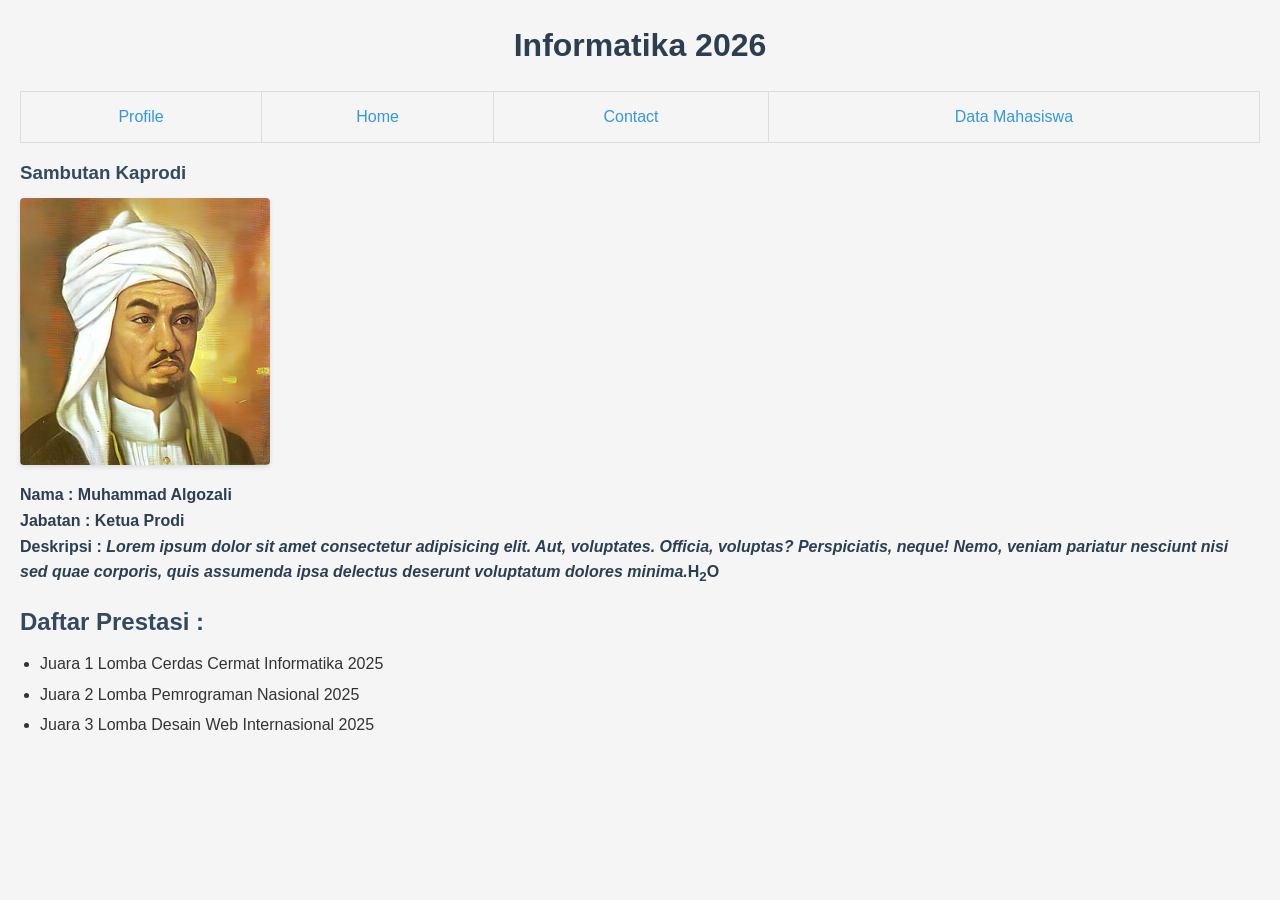
<file: index.html>
<!DOCTYPE html>
<html lang="en">
<head>
    <meta charset="UTF-8">
    <meta name="viewport" content="width=device-width, initial-scale=1.0">
<title>Informatika 2026</title>
    <link rel="stylesheet" href="aset/css/style.css">
</head>
<body>
    <h1>Informatika 2026</h1>
    <table border="1" cellspacing="0" cellpadding="10">
        <tr>
            <td><a href="profile.html">Profile</a></td>
            <td><a href="index.html">Home</a></td>
            <td><a href="contact.html">Contact</a></td>
            <td><a href="mahasiswa.html">Data Mahasiswa </a></td>
        </tr>
    </table>


    <h3>Sambutan Kaprodi</h3>
    <img src="aset/Image/kaprodi.jpg" alt="Bpk. Muhammad Algozali">
    <p>
        <b>
        Nama        : Muhammad Algozali <br>
        Jabatan     : Ketua Prodi <br>
        Deskripsi   : <i>Lorem ipsum dolor sit amet consectetur adipisicing elit. Aut, voluptates. Officia, 
        voluptas? Perspiciatis, neque! Nemo, veniam pariatur nesciunt nisi sed quae corporis, 
        quis assumenda ipsa delectus deserunt voluptatum dolores minima.</i>H<sub>2</sub>O</b>
    </p>
    <h2>Daftar Prestasi :</h2>
    <ul>
        <li>Juara 1 Lomba Cerdas Cermat Informatika 2025</li>
        <li>Juara 2 Lomba Pemrograman Nasional 2025</li>
        <li>Juara 3 Lomba Desain Web Internasional 2025 </li>
    </ul>


</body>
</html>
</file>
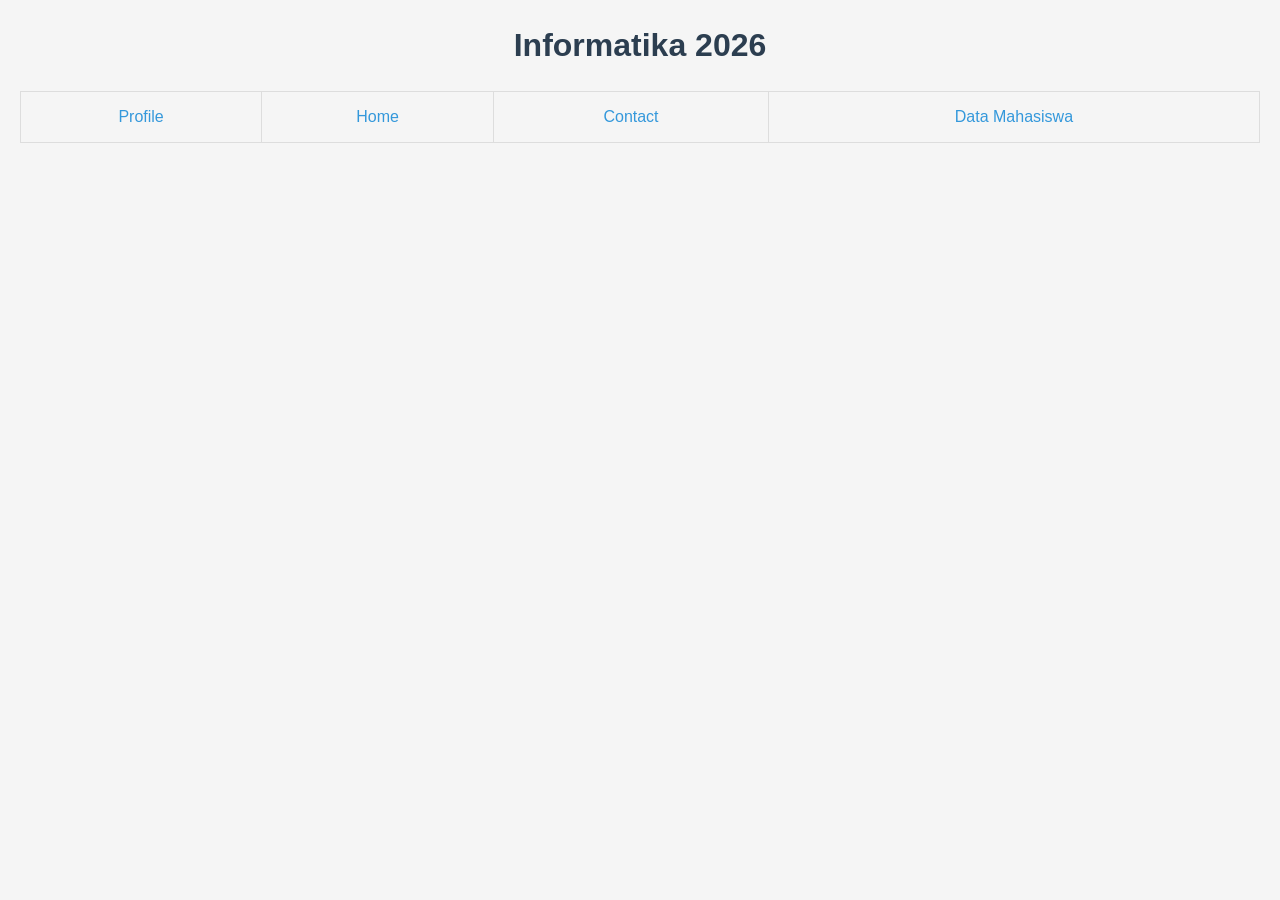
<file: contact.html>
<!DOCTYPE html>
<html lang="en">
<head>
    <meta charset="UTF-8">
    <meta name="viewport" content="width=device-width, initial-scale=1.0">
<title>Contact Informatika 2026</title>
    <link rel="stylesheet" href="aset/css/style.css">
</head>
<body>
    <h1>Informatika 2026</h1>
    <table border="1" cellspacing="0" cellpadding="10">
        <tr>
            <td><a href="profile.html">Profile</a></td>
            <td><a href="index.html">Home</a></td>
            <td><a href="contact.html">Contact</a></td>
            <td><a href="mahasiswa.html">Data Mahasiswa </a></td>
        </tr>
    </table>
</body>
</html>
</file>
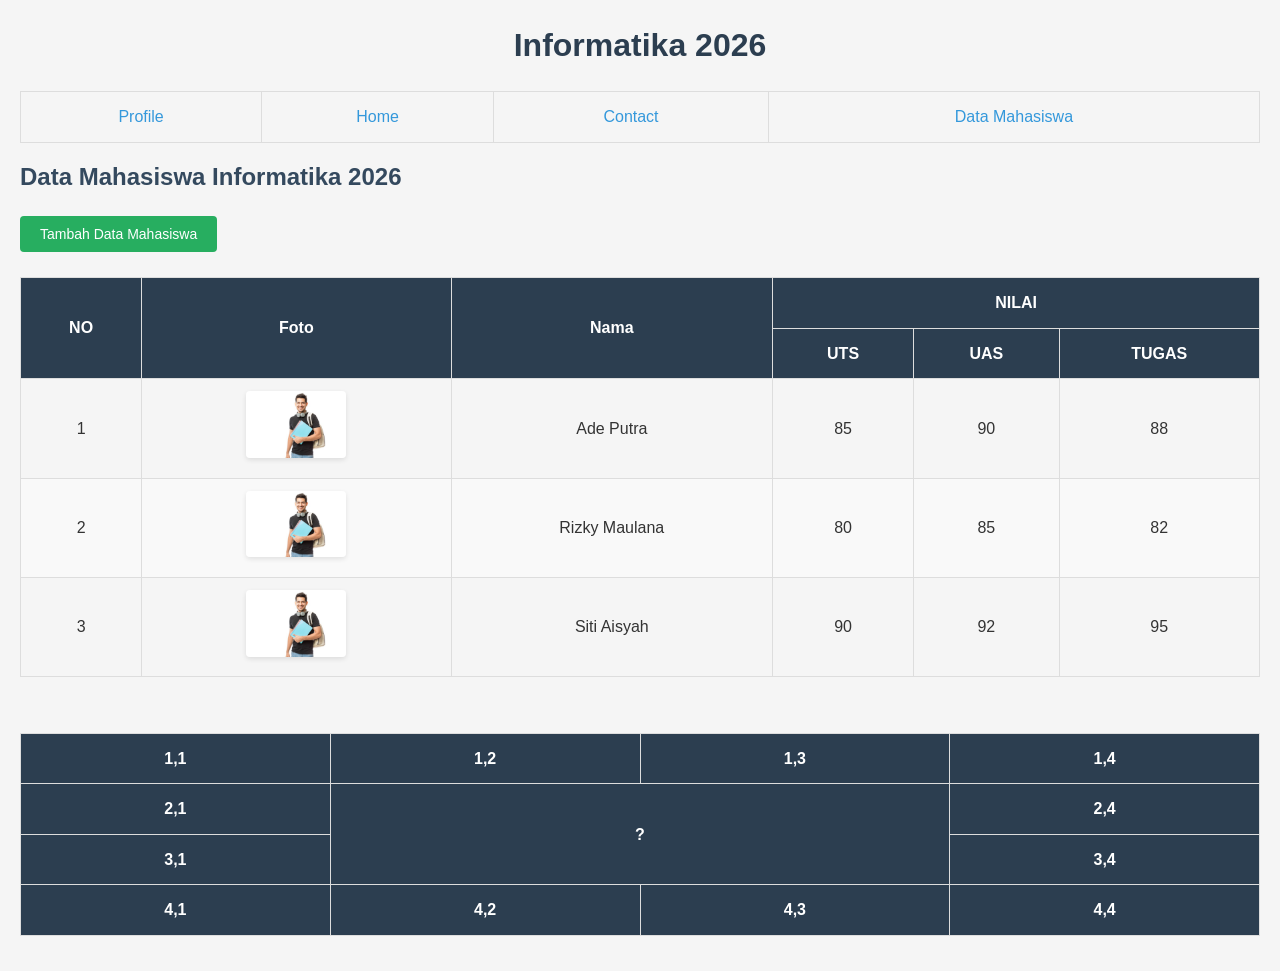
<file: mahasiswa.html>
<!DOCTYPE html>
<html lang="en">
<head>
    <meta charset="UTF-8">
    <meta name="viewport" content="width=device-width, initial-scale=1.0">
<title>Data Mahasiswa Informatika 2026</title>
    <link rel="stylesheet" href="aset/css/style.css">
</head>
<body>
    <h1>Informatika 2026</h1>
    <table border="1" cellspacing="0" cellpadding="10px">
        <tr>
            <td><a href="profile.html">Profile</a></td>
            <td><a href="index.html">Home</a></td>
            <td><a href="contact.html">Contact</a></td>
            <td><a href="contact.html">Data Mahasiswa </a></td>
        </tr>
    </table>
    <h2>Data Mahasiswa Informatika 2026</h2>
    <a href ="tambahdata.html">
    <button>Tambah Data Mahasiswa</button>
    </a>
    <table border="1" cellspacing="0" cellpadding="10">
        <tr>
            <th rowspan="2">NO</th>
            <th rowspan="2">Foto</th>  
            <th rowspan="2">Nama</th>
            <th colspan="3">NILAI</th>
        </tr>
        <tr>
            <th>UTS</th>    
            <th>UAS</th>
            <th>TUGAS</th>
        </tr>
        <tr>
            <td align="center">1</td>
            <td><img src="aset/Image/Muhalim.jpeg" alt="Foto Mahasiswa 1" width="100px"></td>
            <td>Ade Putra</td>
            <td align="center">85</td>
            <td align="center">90</td>
            <td align="center">88</td>
        </tr>
        <tr>
            <td align="center">2</td>
            <td><img src="aset/Image/Muhalim.jpeg" alt="Foto Mahasiswa 2" width="100px"></td>
            <td>Rizky Maulana</td>
            <td align="center">80</td>
            <td align="center">85</td>
            <td align="center">82</td>
        </tr>
        <tr>
            <td align="center">3</td>
            <td><img src="aset/Image/Muhalim.jpeg" alt="Foto Mahasiswa 3" width="100px"></td>
            <td>Siti Aisyah</td>
            <td align="center">90</td>
            <td align="center">92</td>
            <td align="center">95</td>      
        </tr>
    </table>
    <br>
    <table border="1" celspacing="10" cellpadding="10">
        <tr>
            <th>1,1</th>
            <th>1,2</th>
            <th>1,3</th>
            <th>1,4</th>
        </tr>
        <tr>
            <th>2,1</th>
            <th colspan="2" rowspan="2">?</th>
            <th>2,4</th>
        </tr>
        <tr>
            <th>3,1</th>
            <th>3,4</th>
        </tr>
        <tr>
            <th>4,1</th>
            <th>4,2</th>
            <th>4,3</th>
            <th>4,4</th>
    </table>
</body>
</html>
</file>
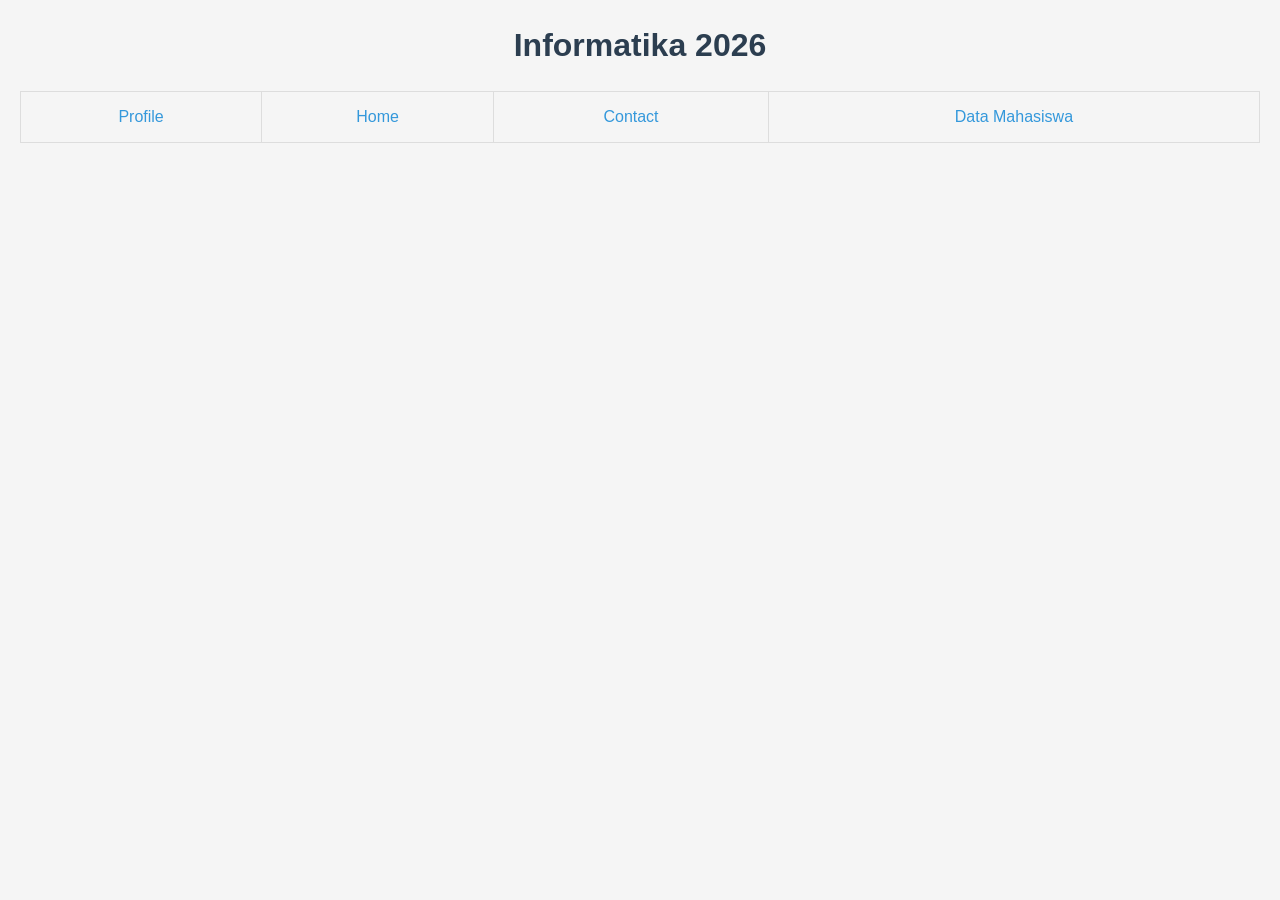
<file: profile.html>
<!DOCTYPE html>
<html lang="en">
<head>
    <meta charset="UTF-8">
    <meta name="viewport" content="width=device-width, initial-scale=1.0">
<title>Profile Informatika 2026</title>
    <link rel="stylesheet" href="aset/css/style.css">
</head>
<body>
    <h1>Informatika 2026</h1>
    <table border="1" cellspacing="0" cellpadding="10">
        <tr>
            <td><a href="profile.html">Profile</a></td>
            <td><a href="index.html">Home</a></td>
            <td><a href="contact.html">Contact</a></td>
            <td><a href="contact.html">Data Mahasiswa </a></td>
        </tr>
    </table>
</body>
</html>
</file>
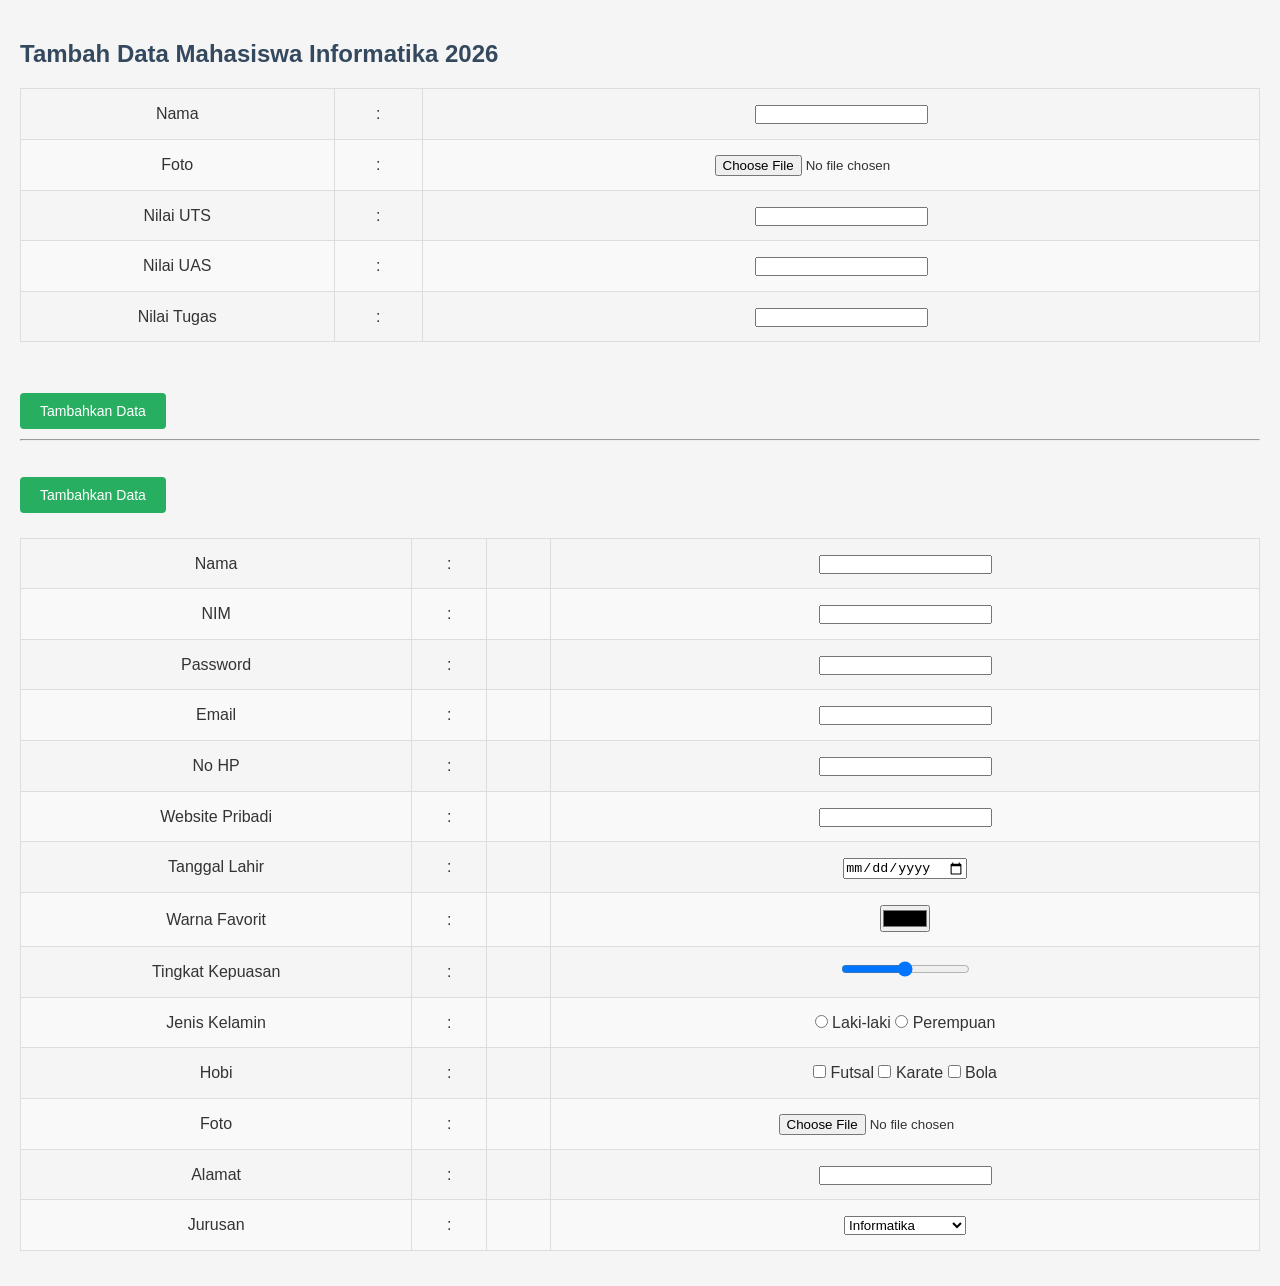
<file: tambahdata.html>
<!DOCTYPE html>
<html lang="en">
<head>
    <meta charset="UTF-8">
    <meta name="viewport" content="width=device-width, initial-scale=1.0">
<title>Tambah Data Mahasiswa</title>
    <link rel="stylesheet" href="aset/css/style.css">
</head>
<body>
    <h2>Tambah Data Mahasiswa Informatika 2026</h2>
    <form action="mahasiswa.html" method="post">
        <table cellpadding="5">
            <tr>
                <td><label for="nama">Nama</label></td>
                <td>:</td>
                <td><input type="text" id="nama" name="nama"></td>
            </tr>
            <tr>
                <td><label for="foto">Foto</label></td>
                <td>:</td>
                <td><input type="file" id="foto" name="foto"></td>
            </tr>
            <tr>
                <td><label for="uts">Nilai UTS</label></td>
                <td>:</td>
                <td><input type="number" id="uts" name="Nilai UTS">
            </tr>
            <tr>
                <td><label for="uas">Nilai UAS</label></td>
                <td>:</td>
                <td><input type="number" id="uas" name="Nilai UAS"></td>
            </tr>
            <tr>
                <td><label for="tugas">Nilai Tugas</label></td>
                <td>:</td>
                <td><input type="number" id="tugas" name="Nilai Tugas"></td>
            </tr>
        </table>
        <br>
        <button type="submit">Tambahkan Data</button>
        <br>
        <hr>
        <form>
            <table cellpadding="5">
                <tr>
                    <td><label for="nama">Nama</label></td>
                    <td>:<td>
                    <td><input type="text" id="nama" name="name"></td>
                </tr>
                <tr>
                    <td><label for="nim">NIM</label></td>
                    <td>:<td>
                    <td><input type="text" id="nim" name="nim"></td>
                </tr>
                <tr>
                    <td><label for="pw">Password</label></td>
                    <td>:<td>
                    <td><input type="password" id="pw" name="password"></td>
                </tr>
                <tr>
                    <td><label for="email">Email</label></td>
                    <td>:<td>
                    <td><input type="email" id="email" name="email"></td>
                </tr>
                <tr>
                    <td><label for="nohp">No HP</label></td>
                    <td>:<td>
                    <td><input type="tel" id="nohp" name="nohp"></td>
                </tr>
                <tr>
                    <td><label for="web">Website Pribadi</label></td>
                    <td>:<td>
                    <td><input type="url" id="web" name="website"></td>
                </tr>
                <tr>
                    <td><label for="ttl">Tanggal Lahir</label></td>
                    <td>:<td>
                    <td><input type="date" id="ttl" name="tanggal lahir"></td>
                </tr>
                <tr>
                    <td><label for="warnaf">Warna Favorit</label></td>
                    <td>:<td>
                    <td><input type="color" id="warnaf" name="warna favorit"></td>
                </tr>
                <tr>
                    <td><label for="puas">Tingkat Kepuasan</label></td>
                    <td>:<td>
                    <td><input type="range" id="puas" name="tingkat kepuasan"></td>
                </tr>
                <tr>
                    <td><label for="kelamin">Jenis Kelamin</label></td>
                    <td>:<td>
                    <td>
                        <input type="radio" id="laki" name="kelamin" value="Laki-laki">
                        <label for="laki">Laki-laki</label>
                        <input type="radio" id="perempuan" name="kelamin" value="Perempuan">
                        <label for="perempuan">Perempuan</label>
                    </td>
                </tr>
                <tr>
                    <td><label for="hobi">Hobi</label></td>
                    <td>:<td>
                    <td>
                        <input type="checkbox" id="futsal" name="hobi" value="Futsal">
                        <label for="futsal">Futsal</label>
                        <input type="checkbox" id="karate" name="hobi" value="Karate">
                        <label for="karate">Karate</label>
                        <input type="checkbox" id="bola" name="hobi" value="Bola">
                        <label for="bola">Bola</label>
                    </td>
                <tr>
                    <td><label for="foto">Foto</label></td>
                    <td>:<td>
                    <td><input type="file" id="foto" name="foto"></td>
                </tr>
                <tr>
                    <td><label for="alamat">Alamat</label></td>
                    <td>:<td>
                    <td><input type="textarea" id="alamat" name="alamat"></td>
                </tr>
                <tr>
                    <td><label for="Jurusan">Jurusan</label></td>
                    <td>:<td>
                    <td><select id="Jurusan" name="jurusan">
                        <option value="Informatika">Informatika</option>
                        <option value="Sistem Informasi">Sistem Informasi</option>
                        <option value="Teknik Komputer">Teknik Komputer</option>
                    </select></td>
                </tr>
        <br>
        <button type="submit">Tambahkan Data</button>
        </table>
        </form>
    </form>
</body>
</html>
</file>
<file: aset/css/style.css>
/* Reset Dasar */
* {
    margin: 0;
    padding: 0;
    box-sizing: border-box;
}

/* Body Styles */
body {
    font-family: 'Segoe UI', Tahoma, Geneva, Verdana, sans-serif;
    background-color: #f5f5f5;
    color: #333;
    line-height: 1.6;
    padding: 20px;
}

/* Container */
.container {
    max-width: 1000px;
    margin: 0 auto;
    background-color: white;
    padding: 20px;
    border-radius: 8px;
    box-shadow: 0 2px 5px rgba(0, 0, 0, 0.1);
}

/* Header Styles */
h1 {
    color: #2c3e50;
    text-align: center;
    margin-bottom: 20px;
}

h2, h3 {
    color: #34495e;
    margin-top: 15px;
    margin-bottom: 10px;
}

/* Navigation Table Styles */
.nav-table {
    width: 100%;
    margin-bottom: 20px;
    border-collapse: collapse;
}

.nav-table td {
    text-align: center;
    padding: 10px;
    border: 1px solid #ddd;
    background-color: #3498db;
}

.nav-table a {
    color: white;
    text-decoration: none;
    font-weight: bold;
    display: block;
    padding: 8px 16px;
}

.nav-table a:hover {
    background-color: #2980b9;
    border-radius: 4px;
}

/* Table Styles */
table {
    width: 100%;
    border-collapse: collapse;
    margin: 15px 0;
}

table th,
table td {
    border: 1px solid #ddd;
    padding: 12px;
    text-align: center;
}

table th {
    background-color: #2c3e50;
    color: white;
}

table tr:nth-child(even) {
    background-color: #f9f9f9;
}

table tr:hover {
    background-color: #f1f1f1;
}

/* Image Styles */
img {
    max-width: 100%;
    height: auto;
    border-radius: 4px;
    box-shadow: 0 2px 5px rgba(0, 0, 0, 0.1);
}

/* Button Styles */
button {
    background-color: #27ae60;
    color: white;
    padding: 10px 20px;
    border: none;
    border-radius: 4px;
    cursor: pointer;
    font-size: 14px;
    margin: 10px 0;
}

button:hover {
    background-color: #219150;
}

/* Link Styles */
a {
    color: #3498db;
    text-decoration: none;
}

a:hover {
    text-decoration: underline;
}

/* Paragraph Styles */
p {
    margin: 10px 0;
}

b {
    color: #2c3e50;
}

/* List Styles */
ul {
    margin: 10px 0 10px 20px;
    list-style-type: disc;
}

li {
    margin: 5px 0;
}

/* Subscript */
sub {
    font-size: smaller;
}
</file>
